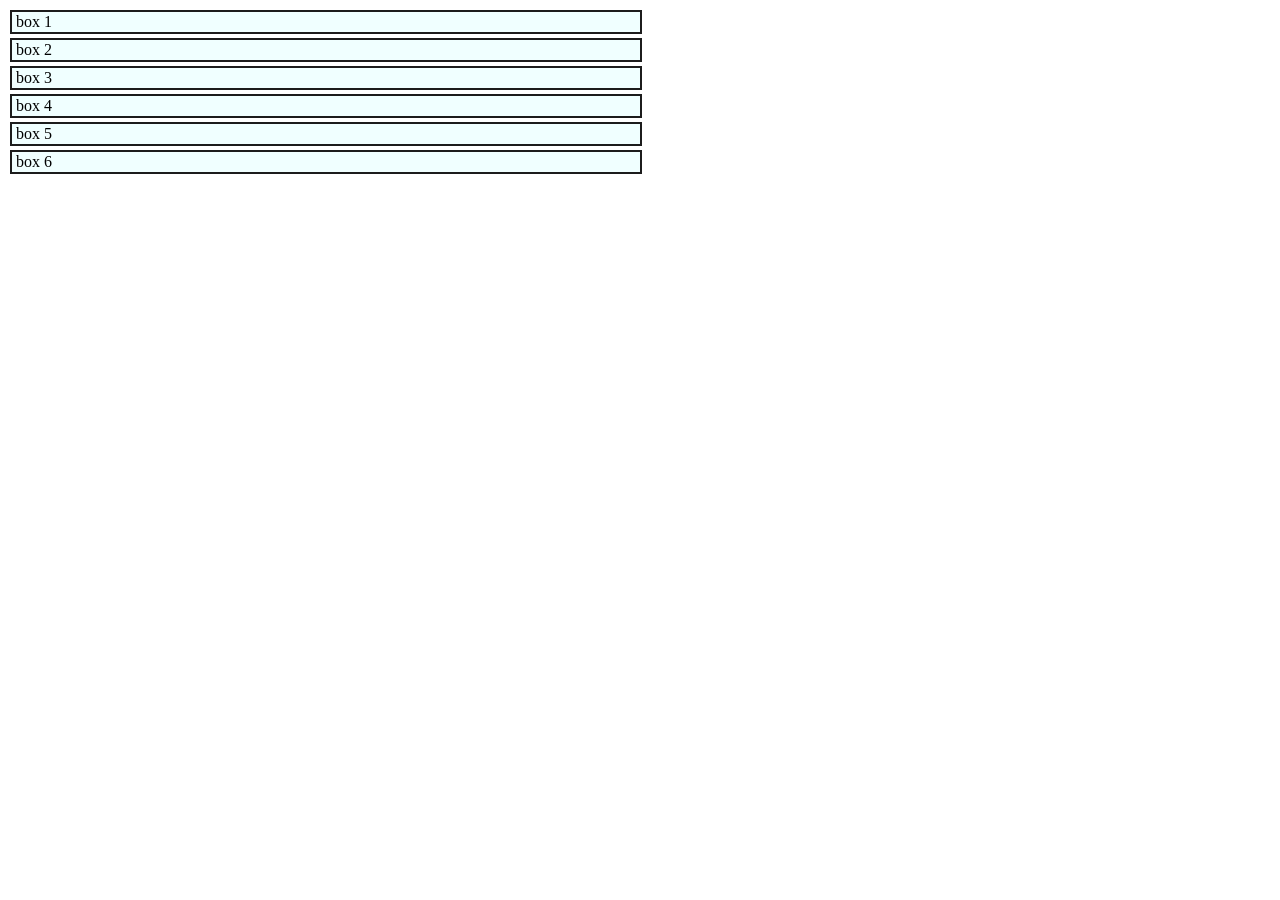
<file: test.html>
<!DOCTYPE html>
<html lang="en">
 
<head>
    <meta charset="UTF-8">
    <!-- link the test file to csstest file-->
    <link rel="stylesheet" href="style/test-style.css">
    <meta name="viewport" content="width=device-width, initial-scale=1.0">
    <title>For testing</title>
</head>
 
<body>
   <div class="container1">
    <div class="box">box 1</div>
    <div class="box">box 2</div>
    <div class="box">box 3</div>
    <div class="box">box 4</div>
    <div class="box">box 5</div>
    <div class="box">box 6</div>
   </div>
 
   <div class="container2"></div>
 
    <div class="container3">
        <video muted autoplay src="media/watermelon.mov"></video>
    </div>
   
 
 
 
   </div>
 
   
</body>
 
</html>
</file>
<file: style/test-style.css>
* {
    box-sizing: border-box;
}

.container1 {
    display: flex;
    flex-wrap: wrap;
}

.box {
    background-color: azure;
    border: 2px solid #1c1c1c;
    margin: 2px;
    padding: 1px 4px;
}

/* phone */
@media(max-width: 600px) {
    .box {
        width: 100%;
    }
}

/* screen */
@media(min-width: 600px) {
    .box {
        width: 50%;
    }
}

video {


}
.container2 {
position: fixed;
top: auto;
bottom: auto;
right: auto;
left: auto;

}
</file>
